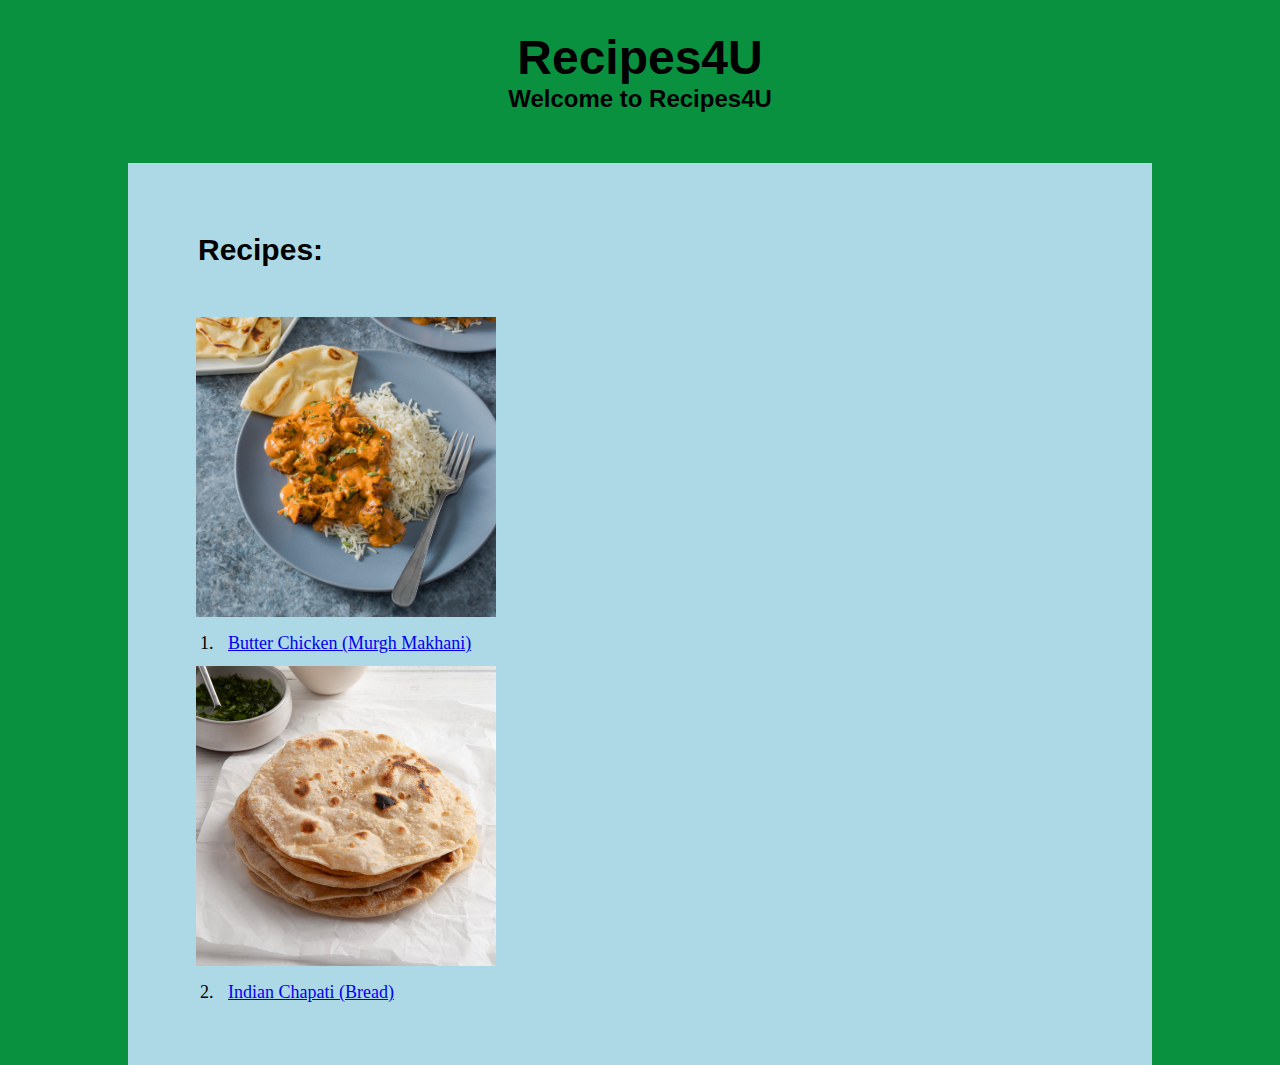
<file: Foundation/Recipes-Project/Recipes/index.html>
<!DOCTYPE html>
<html lang="en">
<head>
    <meta charset="UTF-8">
    <meta http-equiv="X-UA-Compatible" content="IE=edge">
    <meta name="viewport" content="width=device-width, initial-scale=1.0">
    <link rel="stylesheet" href="style.css">
    <title>Recipes4U</title>
</head>
<body>
    <header>
        <h1>Recipes4U</h1>
        <p>Welcome to Recipes4U</p>
    </header>
    <section class="recipes">
        <h1>Recipes:</h1>
        <ol>
            <div class="first">
                <a href="./recipes/butter_chicken.html" alt="Butter-Chicken"><img class="img" src="./images/bcmm.jpg" alt="chicken butter"/></a>
                <li><a href="./recipes/butter_chicken.html" alt="Butter-Chicken">Butter Chicken (Murgh Makhani)</a></li>
            </div>
            <div class="second">
                <a href="./recipes/indian_chapati.html" alt="Indian-Chapati"><img src="./images/icb.jpg" alt="Indian-Chapati" class="img"></a>
                <li><a href="./recipes/indian_chapati.html" alt="Indian-Chapati">Indian Chapati (Bread)</a></li>
            </div>
        </ol>
    </section>
</body>
</html>
</file>
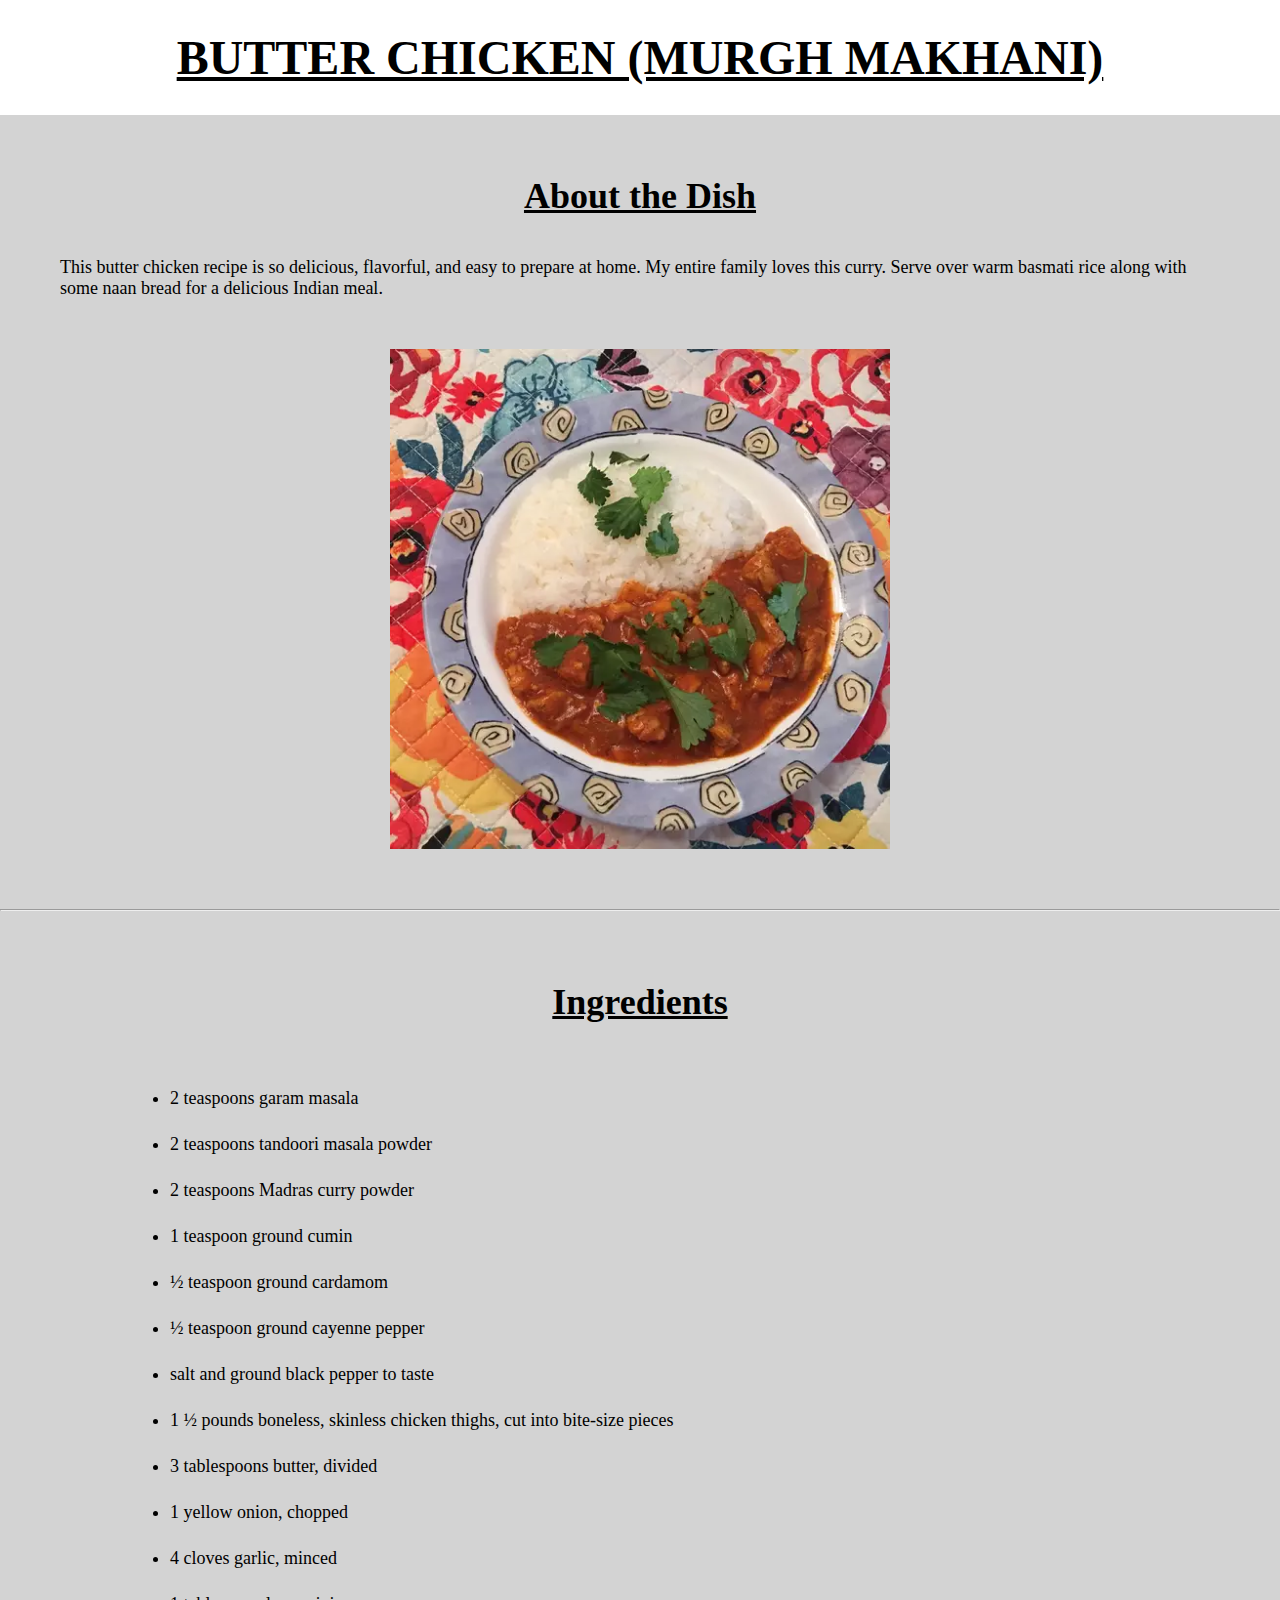
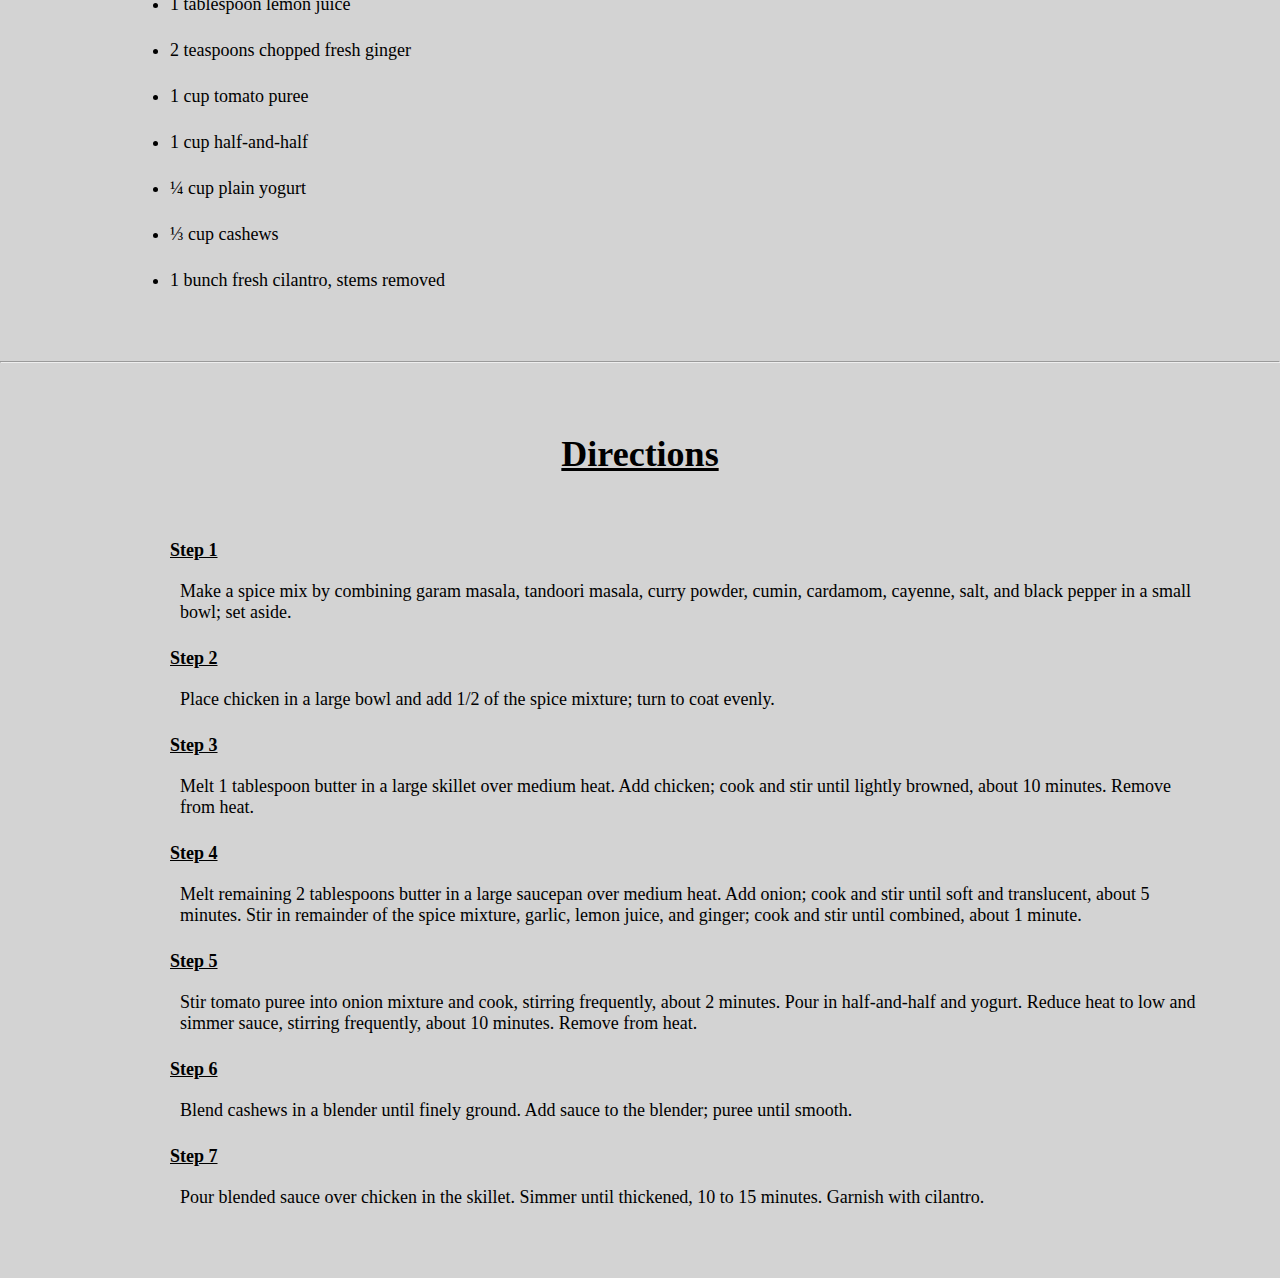
<file: Foundation/Recipes-Project/Recipes/recipes/butter_chicken.html>
<!DOCTYPE html>
<html lang="en">
<head>
    <meta charset="UTF-8">
    <meta http-equiv="X-UA-Compatible" content="IE=edge">
    <meta name="viewport" content="width=device-width, initial-scale=1.0">
    <link rel="stylesheet" href="style.css">
    <title>Recipes4U</title>
</head>
<body>
    <header>
        <h1>BUTTER CHICKEN (MURGH MAKHANI)</h1>
    </header>
    <div class="dish">
        <h1>About the Dish</h1>
        <p>
            This butter chicken recipe is so delicious, flavorful, and easy to prepare at home. My entire family loves this curry. Serve over warm basmati rice along with some naan bread for a delicious Indian meal.
        </p>
        <img src="./images/butterchicken.webp" alt="Butter-Chicken-Murgh-Makhani">
    </div>
    <hr>
    <div class="ingredients">
        <h1>
            Ingredients
        </h1>
        <ul>
            <li>2 teaspoons garam masala</li>
            <li>2 teaspoons tandoori masala powder</li>
            <li>2 teaspoons Madras curry powder</li>
            <li>1 teaspoon ground cumin</li>
            <li>½ teaspoon ground cardamom</li>
            <li>½ teaspoon ground cayenne pepper</li>
            <li>salt and ground black pepper to taste</li>
            <li>1 ½ pounds boneless, skinless chicken thighs, cut into bite-size pieces</li>
            <li>3 tablespoons butter, divided</li>
            <li>1 yellow onion, chopped</li>
            <li>4 cloves garlic, minced</li>
            <li>1 tablespoon lemon juice</li>
            <li>2 teaspoons chopped fresh ginger</li>
            <li>1 cup tomato puree</li>
            <li>1 cup half-and-half</li>
            <li>¼ cup plain yogurt</li>
            <li>⅓ cup cashews</li>
            <li>1 bunch fresh cilantro, stems removed</li>
        </ul>
    </div>
    <hr>
    <div class="directions">
        <h1>Directions</h1>
        <h3>Step 1</h3>
        <p>Make a spice mix by combining garam masala, tandoori masala, curry powder, cumin, cardamom, cayenne, salt, and black pepper in a small bowl; set aside.</p>
        <h3>Step 2</h3>
        <p>Place chicken in a large bowl and add 1/2 of the spice mixture; turn to coat evenly.</p>
        <h3>Step 3</h3>
        <p>Melt 1 tablespoon butter in a large skillet over medium heat. Add chicken; cook and stir until lightly browned, about 10 minutes. Remove from heat.</p>
        <h3>Step 4</h3>
        <p>Melt remaining 2 tablespoons butter in a large saucepan over medium heat. Add onion; cook and stir until soft and translucent, about 5 minutes. Stir in remainder of the spice mixture, garlic, lemon juice, and ginger; cook and stir until combined, about 1 minute.</p>
        <h3>Step 5</h3>
        <p>Stir tomato puree into onion mixture and cook, stirring frequently, about 2 minutes. Pour in half-and-half and yogurt. Reduce heat to low and simmer sauce, stirring frequently, about 10 minutes. Remove from heat.</p>
        <h3>Step 6</h3>
        <p>Blend cashews in a blender until finely ground. Add sauce to the blender; puree until smooth.</p>
        <h3>Step 7</h3>
        <p>Pour blended sauce over chicken in the skillet. Simmer until thickened, 10 to 15 minutes. Garnish with cilantro.</p>
    </div>
</body>
</html>
</file>
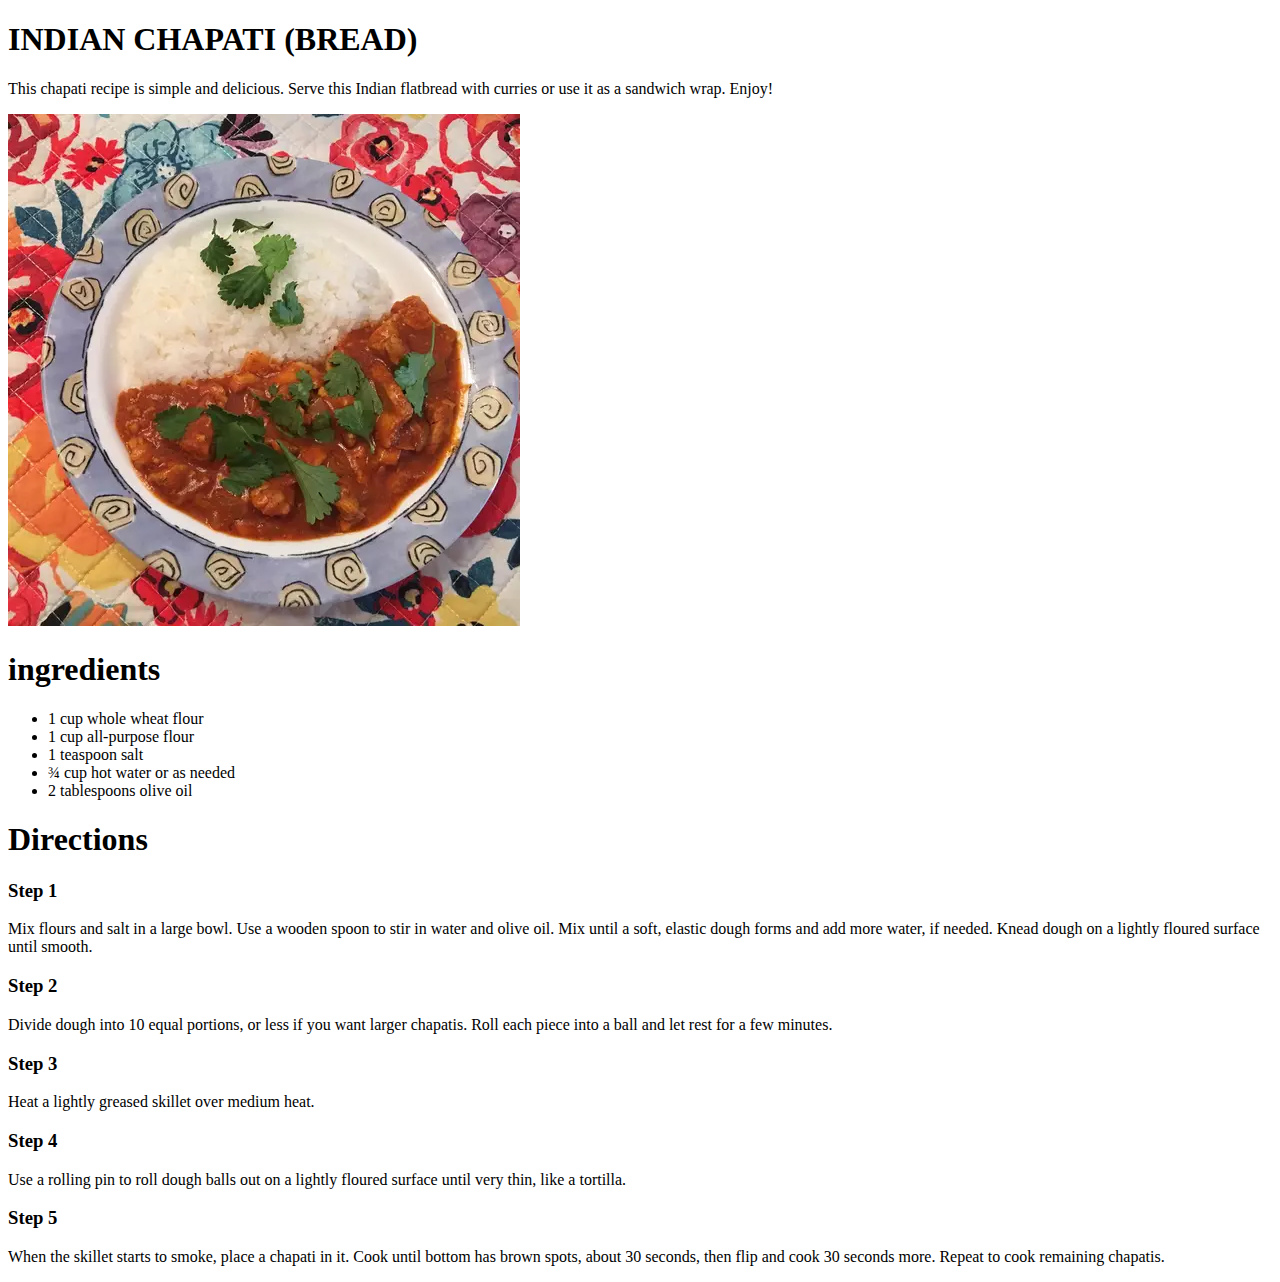
<file: Foundation/Recipes-Project/Recipes/recipes/indian_chapati.html>
<!DOCTYPE html>
<html lang="en">
<head>
    <meta charset="UTF-8">
    <meta http-equiv="X-UA-Compatible" content="IE=edge">
    <meta name="viewport" content="width=device-width, initial-scale=1.0">
    <title>Recipes4U</title>
</head>
<body>
    <div class="dish">
        <h1>INDIAN CHAPATI (BREAD)</h1>
        <p>
            This chapati recipe is simple and delicious. Serve this Indian flatbread with curries or use it as a sandwich wrap. Enjoy!
        </p>
        <img src="./images/butterchicken.webp" alt="Butter-Chicken-Murgh-Makhani">
    </div>

    <div class="ingredients">
        <h1>
            ingredients
        </h1>
        <ul>
            <li>1 cup whole wheat flour</li>
            <li>1 cup all-purpose flour</li>
            <li>1 teaspoon salt</li>
            <li>¾ cup hot water or as needed</li>
            <li>2 tablespoons olive oil</li>
        </ul>
    </div>

    <div class="directions">
        <h1>Directions</h1>
        <h3>Step 1</h3>
        <p>Mix flours and salt in a large bowl. Use a wooden spoon to stir in water and olive oil. Mix until a soft, elastic dough forms and add more water, if needed. Knead dough on a lightly floured surface until smooth.</p>
        <h3>Step 2</h3>
        <p>Divide dough into 10 equal portions, or less if you want larger chapatis. Roll each piece into a ball and let rest for a few minutes.</p>
        <h3>Step 3</h3>
        <p>Heat a lightly greased skillet over medium heat.</p>
        <h3>Step 4</h3>
        <p>Use a rolling pin to roll dough balls out on a lightly floured surface until very thin, like a tortilla.</p>
        <h3>Step 5</h3>
        <p>When the skillet starts to smoke, place a chapati in it. Cook until bottom has brown spots, about 30 seconds, then flip and cook 30 seconds more. Repeat to cook remaining chapatis.</p>
    </div>
</body>
</html>
</file>
<file: Foundation/Recipes-Project/Recipes/style.css>
* {
    padding: 0;
    margin: 0;
    box-sizing: border-box;
}

body {
    background-color: #0a9140;
}

header {
    font-size: 24px;
    font-weight: bold;
    font-family: 'Segoe UI', Tahoma, Geneva, Verdana, sans-serif;
    text-align: center;
    padding: 30px;
    margin-bottom: 20px;
}

.recipes {
    background-color: lightblue;
    width: 80%;
    height: auto;
    margin-left: auto;
    margin-right: auto;
    padding: 50px;
}

.recipes h1 {
    padding: 20px;
    margin-bottom: 30px;
    font-size: 30px;
    font-weight: bold;
    font-family: Verdana, Geneva, Tahoma, sans-serif;
}

.recipes ol li {
    padding: 10px;
    margin: 2px;
    font-size: 18px;
    margin-left: 40px;
}

.img {
    width: 300px;
    height: auto;
    margin-left: 18px;
    cursor: pointer;
}
</file>
<file: Foundation/Recipes-Project/Recipes/recipes/style.css>
* {
    padding: 0;
    margin: 0;
    box-sizing: border-box;
}
header {
    font-size: 24px;
    font-weight: bold;
    text-align: center;
    padding: 30px;
    text-decoration: underline;
}

.dish {
    background-color: lightgray;
    padding: 60px;
    width: 100%;
    height: auto;
    display: flex;
    flex-direction: column;
}

.dish h1 {
    font-size: 36px;
    text-align: center;
    margin-bottom: 20px;
    text-decoration: underline;
}

.dish p {
    text-align: left;
    font-size: 18px;
    padding-top: 20px;
    flex-wrap: wrap;
    margin-left: auto;
    margin-right: auto;
}

.dish img {
    width: 500px;
    height: auto;
    margin-top: 20px;
    margin-left: auto;
    margin-right: auto;
    margin-top: 50px;
}

.ingredients{
    background-color: lightgray;
    padding: 70px;
    width: 100%;
    height: auto;
    display: flex;
    flex-direction: column;
}

.ingredients h1 {
    font-size: 36px;
    text-align: center;
    margin-bottom: 40px;
    text-decoration: underline;
}

.ingredients ul li {
    text-align: left;
    font-size: 18px;
    padding-top: 20px;
    margin-left: 100px;
    margin-top: 5px;
}

.directions {
    background-color: lightgray;
    padding: 70px;
    width: 100%;
    height: auto;
    display: flex;
    flex-direction: column;
}

.directions h1 {
    font-size: 36px;
    text-align: center;
    margin-bottom: 40px;
    text-decoration: underline;
}

.directions h3 {
    text-align: left;
    font-size: 18px;
    padding-top: 20px;
    margin-left: 100px;
    margin-top: 5px;
    text-decoration: underline;
}

.directions p {
    text-align: left;
    font-size: 18px;
    padding-top: 20px;
    margin-left: 110px;
}
</file>
